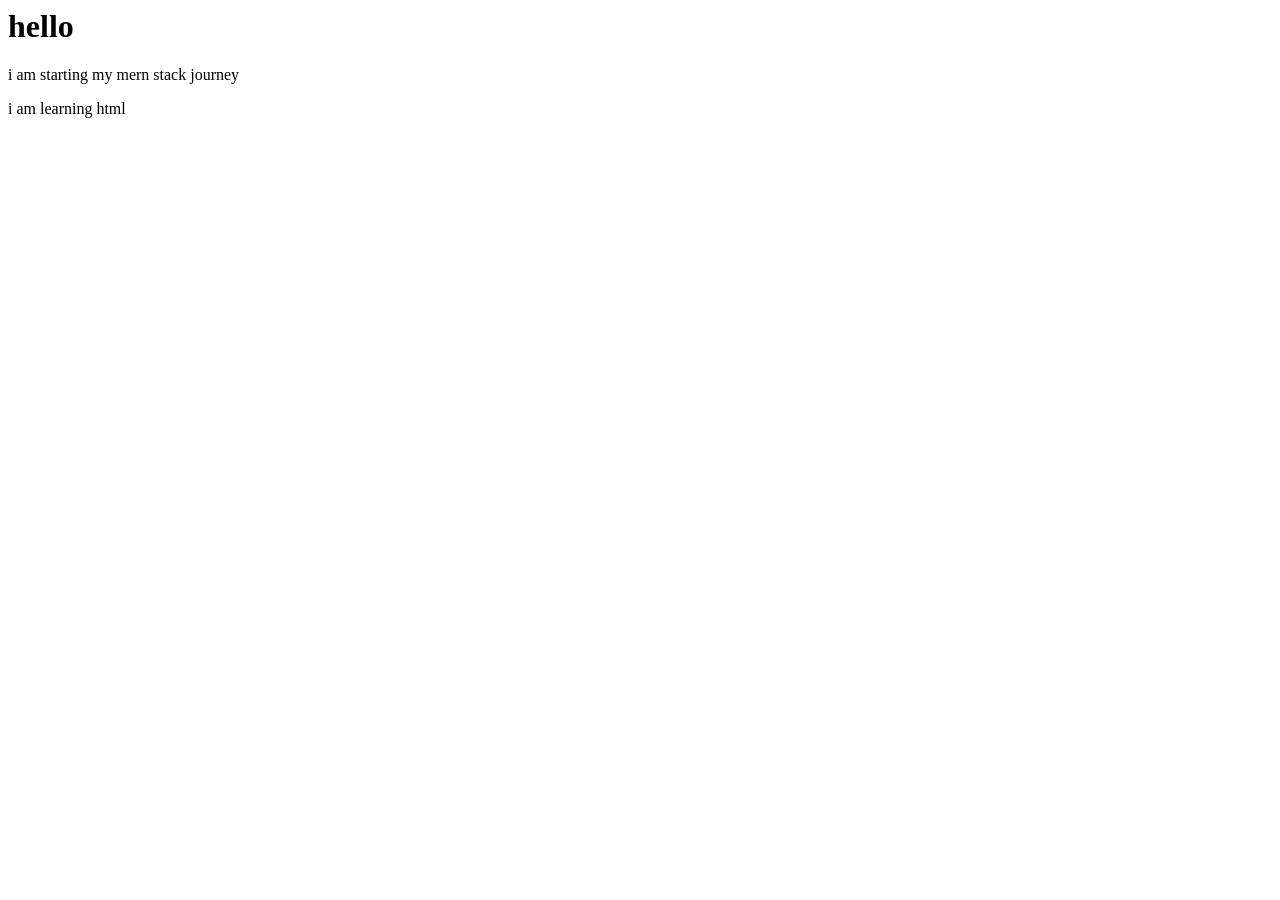
<file: lesson-01/index.html>
<!DOCKTYPE html>
<html>
    <head>
        <title>my new web page</title>
    </head>
    <body> 
        <h1>hello</h1>
        <p>i am starting my mern stack journey</p>
        <p>i am learning html</p>
    </body>
</html>
</file>
